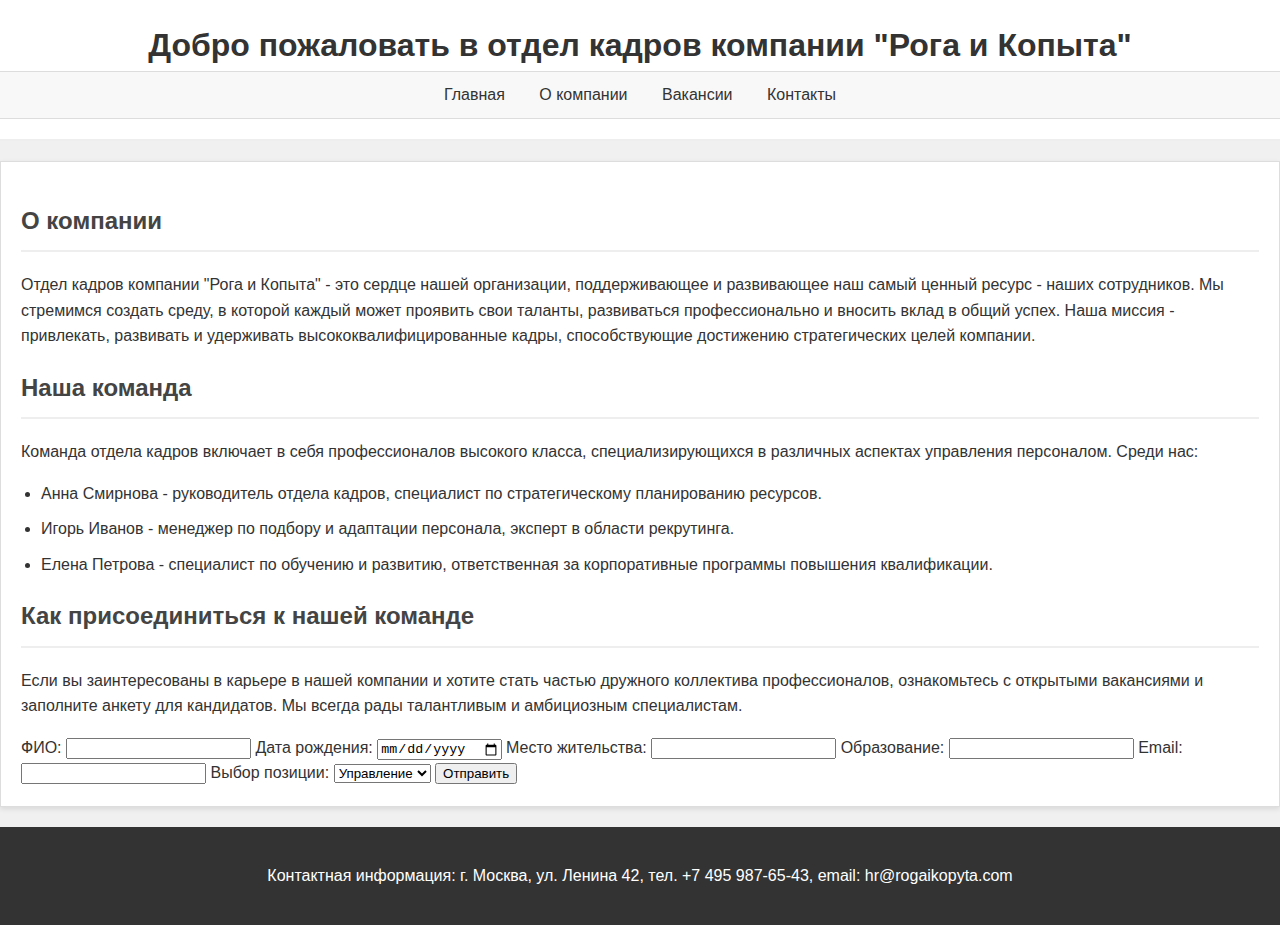
<file: index.html>
<!DOCTYPE html>
<html lang="ru">
<head>
    <meta charset="UTF-8">
    <title>Отдел кадров компании "Рога и Копыта"</title>
    <link rel="stylesheet" href="css/styles.css">
</head>
<body>
    <header>
        <h1>Добро пожаловать в отдел кадров компании "Рога и Копыта"</h1>
        <!-- Меню навигации -->
        <nav>
            <ul>
                <li><a href="index.html">Главная</a></li>
                <li><a href="about.html">О компании</a></li>
                <li><a href="vacancies.html">Вакансии</a></li>
                <li><a href="contacts.html">Контакты</a></li>
            </ul>
        </nav>
    </header>

    <main>
        <section>
            <h2>О компании</h2>
            <p>Отдел кадров компании "Рога и Копыта" - это сердце нашей организации, поддерживающее и развивающее наш самый ценный ресурс - наших сотрудников. Мы стремимся создать среду, в которой каждый может проявить свои таланты, развиваться профессионально и вносить вклад в общий успех. Наша миссия - привлекать, развивать и удерживать высококвалифицированные кадры, способствующие достижению стратегических целей компании.</p>
        </section>

        <section>
            <h2>Наша команда</h2>
            <p>Команда отдела кадров включает в себя профессионалов высокого класса, специализирующихся в различных аспектах управления персоналом. Среди нас:</p>
            <ul>
                <li>Анна Смирнова - руководитель отдела кадров, специалист по стратегическому планированию ресурсов.</li>
                <li>Игорь Иванов - менеджер по подбору и адаптации персонала, эксперт в области рекрутинга.</li>
                <li>Елена Петрова - специалист по обучению и развитию, ответственная за корпоративные программы повышения квалификации.</li>
            </ul>
        </section>

        <section>
            <h2>Как присоединиться к нашей команде</h2>
            <p>Если вы заинтересованы в карьере в нашей компании и хотите стать частью дружного коллектива профессионалов, ознакомьтесь с открытыми вакансиями и заполните анкету для кандидатов. Мы всегда рады талантливым и амбициозным специалистам.</p>
            <!-- Обновленная форма для кандидатов -->
            <form action="#" method="post">
                <label for="fullname">ФИО:</label>
                <input type="text" id="fullname" name="fullname" required>

                <label for="birthdate">Дата рождения:</label>
                <input type="date" id="birthdate" name="birthdate" required>

                <label for="residence">Место жительства:</label>
                <input type="text" id="residence" name="residence" required>

                <label for="education">Образование:</label>
                <input type="text" id="education" name="education" required>

                <label for="email">Email:</label>
                <input type="email" id="email" name="email" required>

                <label for="position">Выбор позиции:</label>
                <select id="position" name="position">
                    <option value="management">Управление</option>
                    <option value="development">Разработка</option>
                    <option value="sales">Продажи</option>
                </select>

                <input type="submit" value="Отправить">
            </form>
        </section>
    </main>

    <footer>
        <p>Контактная информация: г. Москва, ул. Ленина 42, тел. +7 495 987-65-43, email: hr@rogaikopyta.com</p>
    </footer>
</body>
</html>
</file>
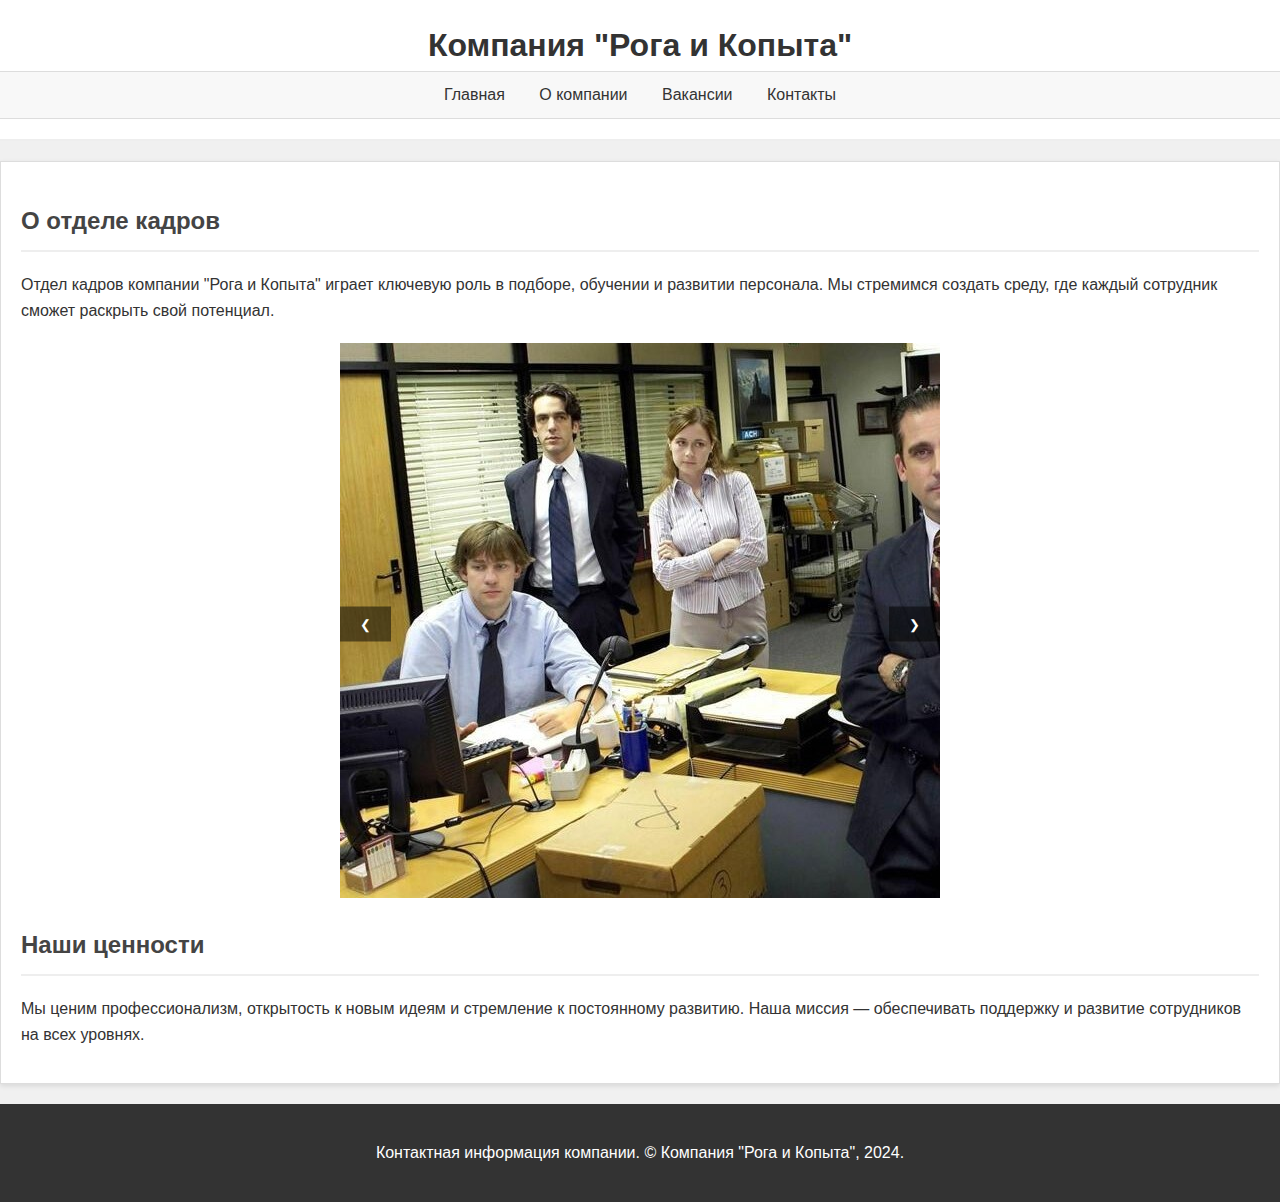
<file: about.html>
<!DOCTYPE html>
<html lang="ru">
<head>
    <meta charset="UTF-8">
    <title>Об отделе кадров - Компания "Рога и Копыта"</title>
    <link rel= "stylesheet" href="css/styles.css">
    <style>
        /* Стили для карусели */
        .carousel-container {
            max-width: 600px;
            margin: 20px auto;
            position: relative;
            overflow: hidden;
        }

        .carousel-slide {
            display: none;
            width: 100%;
            transition: transform 0.5s ease;
        }

        .carousel-slide.active {
            display: block;
        }

        .carousel-controls {
            position: absolute;
            width: 100%;
            top: 50%;
            transform: translateY(-50%);
            display: flex;
            justify-content: space-between;
        }

        .carousel-button {
            border: none;
            background-color: rgba(0, 0, 0, 0.5);
            color: white;
            padding: 10px 20px;
            cursor: pointer;
        }

        .carousel-button:hover {
            background-color: rgba(0, 0, 0, 0.7);
        }
    </style>
</head>
<body>
    <!-- Заголовок и навигационное меню -->
    <header>
        <h1>Компания "Рога и Копыта"</h1>
        <nav>
            <ul>
                <li><a href="index.html">Главная</a></li>
                <li><a href="about.html">О компании</a></li>
                <li><a href="vacancies.html">Вакансии</a></li>
                <li><a href="contacts.html">Контакты</a></li>
            </ul>
        </nav>
    </header>

    <main>
        <h2>О отделе кадров</h2>
        <p>Отдел кадров компании "Рога и Копыта" играет ключевую роль в подборе, обучении и развитии персонала. Мы стремимся создать среду, где каждый сотрудник сможет раскрыть свой потенциал.</p>

        <!-- Карусель изображений -->
        <div class="carousel-container" id="carousel">
            <div class="carousel-slide active"><img src="images/team_photo.jpg" alt="Команда отдела кадров"></div>
            <div class="carousel-slide"><img src="images/training_session.png" alt="Тренинги и обучение"></div>
            <div class="carousel-slide"><img src="images/office_space.jpg" alt="Офисное пространство"></div>
            
            <div class="carousel-controls">
                <button class="carousel-button" id="prevBtn">&#10094;</button>
                <button class="carousel-button" id="nextBtn">&#10095;</button>
            </div>
        </div>

        <h2>Наши ценности</h2>
        <p>Мы ценим профессионализм, открытость к новым идеям и стремление к постоянному развитию. Наша миссия — обеспечивать поддержку и развитие сотрудников на всех уровнях.</p>
    </main>

    <footer>
        <p>Контактная информация компании. © Компания "Рога и Копыта", 2024.</p>
    </footer>

    <script>
        const prevBtn = document.getElementById('prevBtn');
        const nextBtn = document.getElementById('nextBtn');
        const slides = document.querySelectorAll('.carousel-slide');

        let currentSlide = 0;

        function showSlide(index) {
            slides.forEach(slide => slide.classList.remove('active'));
            slides[index].classList.add('active');
        }

        function nextSlide() {
            currentSlide = (currentSlide + 1) % slides.length;
            showSlide(currentSlide);
        }

        function prevSlide() {
            currentSlide = (currentSlide - 1 + slides.length) % slides.length;
            showSlide(currentSlide);
        }

        prevBtn.addEventListener('click', prevSlide);
        nextBtn.addEventListener('click', nextSlide);
    </script>
</body>
</html>
</file>
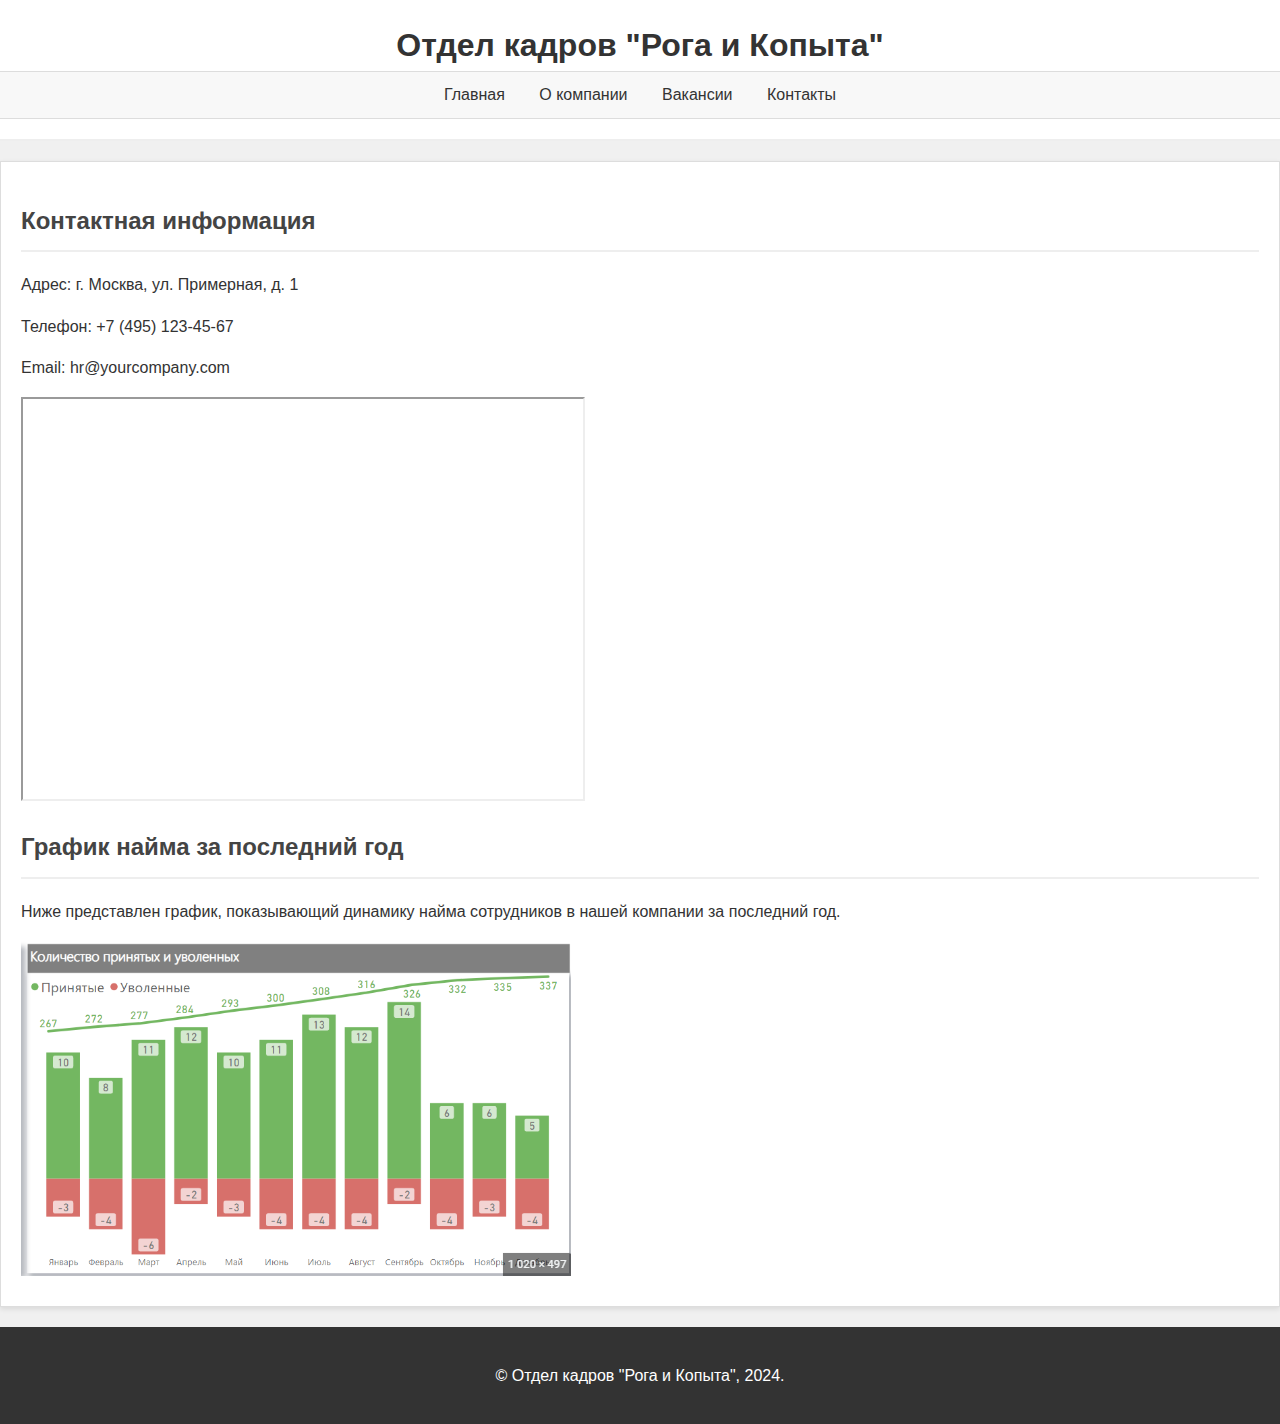
<file: contacts.html>
<!DOCTYPE html>
<html lang="ru">
<head>
    <meta charset="UTF-8">
    <title>Контакты и информация - Отдел кадров "Рога и Копыта"</title>
    <link rel="stylesheet" href="css/styles.css">
</head>
<body>
    <header>
        <h1>Отдел кадров "Рога и Копыта"</h1>
        <nav>
            <ul>
                <li><a href="index.html">Главная</a></li>
                <li><a href="about.html">О компании</a></li>
                <li><a href="vacancies.html">Вакансии</a></li>
                <li><a href="contacts.html">Контакты</a></li>
            </ul>
        </nav>
    </header>

    <main>
        <section>
            <h2>Контактная информация</h2>
            <p>Адрес: г. Москва, ул. Примерная, д. 1</p>
            <p>Телефон: +7 (495) 123-45-67</p>
            <p>Email: hr@yourcompany.com</p>
            <div style="position:relative;overflow:hidden;">
                <!-- Яндекс карта с местоположением офиса -->
                <iframe src="https://yandex.ru/map-widget/v1/?ll=37.617494%2C55.755819&z=10&mode=search" width="560" height="400" frameborder="1" allowfullscreen="true" style="position:relative;"></iframe>
            </div>
        </section>

        <section>
            <h2>График найма за последний год</h2>
            <p>Ниже представлен график, показывающий динамику найма сотрудников в нашей компании за последний год.</p>
            <div>
                <!-- Динамический элемент: график найма -->
                <img src="images/graph.png" alt="График найма за последний год">
            </div>
        </section>
    </main>

    <footer>
        <p>© Отдел кадров "Рога и Копыта", 2024.</p>
    </footer>
</body>
</html>
</file>
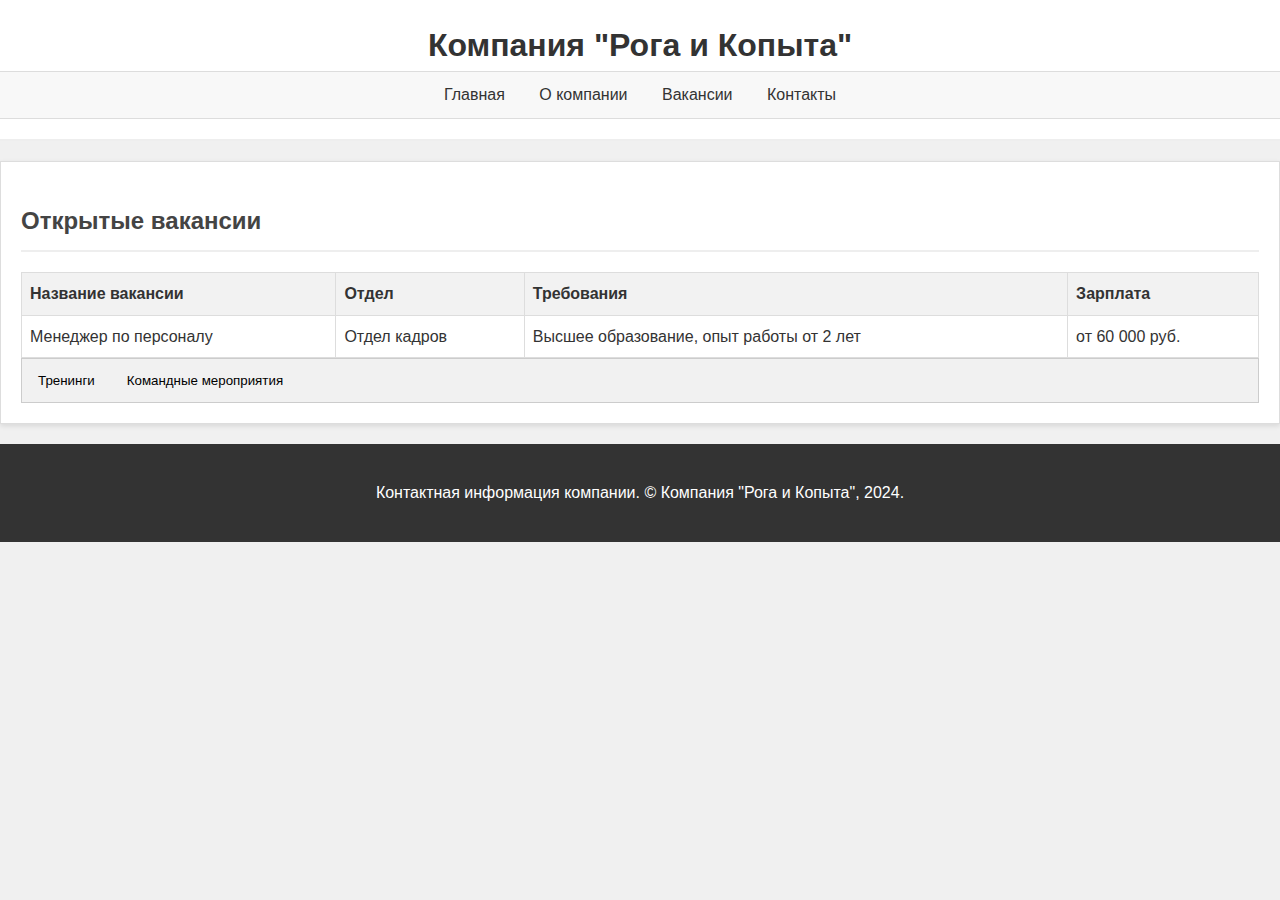
<file: vacancies.html>
<!DOCTYPE html>
<html lang="ru">
<head>
    <meta charset="UTF-8">
    <title>Отдел кадров - Компания "Рога и Копыта"</title>
    <link rel="stylesheet" href="css/styles.css">
    <style>
        /* Стили для таблицы */
        table {
            width: 100%;
            border-collapse: collapse;
        }

        th, td {
            border: 1px solid #ddd;
            padding: 8px;
            text-align: left;
        }

        th {
            background-color: #f2f2f2;
        }

        /* Стили для вкладок */
        .tab {
            overflow: hidden;
            border: 1px solid #ccc;
            background-color: #f1f1f1;
        }

        .tab button {
            background-color: inherit;
            float: left;
            border: none;
            outline: none;
            cursor: pointer;
            padding: 14px 16px;
            transition: 0.3s;
        }

        .tab button:hover {
            background-color: #ddd;
        }

        .tab button.active {
            background-color: #ccc;
        }

        .tabcontent {
            display: none;
            padding: 6px 12px;
            border: 1px solid #ccc;
            border-top: none;
        }
    </style>
</head>
<body>
    <header>
        <h1>Компания "Рога и Копыта"</h1>
        <nav>
            <ul>
                <li><a href="index.html">Главная</a></li>
                <li><a href="about.html">О компании</a></li>
                <li><a href="vacancies.html">Вакансии</a></li>
                <li><a href="contacts.html">Контакты</a></li>
            </ul>
        </nav>
    </header>

    <main>
        <h2>Открытые вакансии</h2>
        <table>
            <tr>
                <th>Название вакансии</th>
                <th>Отдел</th>
                <th>Требования</th>
                <th>Зарплата</th>
            </tr>
            <tr>
                <td>Менеджер по персоналу</td>
                <td>Отдел кадров</td>
                <td>Высшее образование, опыт работы от 2 лет</td>
                <td>от 60 000 руб.</td>
            </tr>
            <!-- Другие вакансии -->
        </table>

        <div class="tab">
            <button class="tablinks" onclick="openTab(event, 'Training')">Тренинги</button>
            <button class="tablinks" onclick="openTab(event, 'Events')">Командные мероприятия</button>
        </div>

        <div id="Training" class="tabcontent">
            <h3>Тренинги</h3>
            <p>Информация о предстоящих тренингах для сотрудников.</p>
        </div>

        <div id="Events" class="tabcontent">
            <h3>Командные мероприятия</h3>
            <p>План предстоящих корпоративных мероприятий и командообразующих активностей.</p>
        </div>
    </main>

    <footer>
        <p>Контактная информация компании. © Компания "Рога и Копыта", 2024.</p>
    </footer>

    <script>
        function openTab(evt, tabName) {
            var i, tabcontent, tablinks;
            tabcontent = document.getElementsByClassName("tabcontent");
            for (i = 0; i < tabcontent.length; i++) {
                tabcontent[i].style.display = "none";
            }
            tablinks = document.getElementsByClassName("tablinks");
            for (i = 0; i < tablinks.length; i++) {
                tablinks[i].className = tablinks[i].className.replace(" active", "");
            }
            document.getElementById(tabName).style.display = "block";
            evt.currentTarget.className += " active";
        }
    </script>
</body>
</html>
</file>
<file: css/styles.css>
/* Общие стили для всего сайта */
body {
    font-family: 'Segoe UI', Tahoma, Geneva, Verdana, sans-serif;
    margin: 0;
    padding: 0;
    background-color: #f0f0f0;
    color: #333;
    line-height: 1.6;
}

/* Стилизация шапки */
header {
    background-color: #ffffff;
    border-bottom: 2px solid #eeeeee;
    padding: 20px 0;
    text-align: center;
}

header h1 {
    margin: 0;
    color: #333;
}

/* Стилизация навигационного меню */
nav ul {
    list-style-type: none;
    padding: 0;
    margin: 0;
    background-color: #f8f8f8;
    border-top: 1px solid #dddddd;
    border-bottom: 1px solid #dddddd;
}

nav ul li {
    display: inline;
}

nav ul li a {
    text-decoration: none;
    color: #333;
    padding: 10px 15px;
    display: inline-block;
}

nav ul li a:hover {
    background-color: #eeeeee;
}

/* Стилизация основного содержимого */
main {
    padding: 20px;
    background-color: #ffffff;
    border: 1px solid #dddddd;
    margin-top: 20px;
    box-shadow: 0 2px 5px rgba(0,0,0,0.1);
}

main h2 {
    border-bottom: 2px solid #eeeeee;
    padding-bottom: 10px;
    color: #444444;
}

/* Стилизация статей/разделов на странице */
article {
    margin-bottom: 20px;
    padding: 20px;
    border-left: 4px solid #007bff;
    background-color: #f9f9f9;
}

article h3 {
    color: #333333;
    margin-top: 0;
}

/* Стилизация изображений в статьях */
article img {
    max-width: 100%;
    height: auto;
    display: block;
    margin: 10px 0;
}

/* Стилизация подвала */
footer {
    background-color: #333333;
    color: #ffffff;
    text-align: center;
    padding: 20px 0;
    margin-top: 20px;
    position: relative;
    bottom: 0;
    width: 100%;
}

/* Стилизация ссылок в подвале */
footer a {
    color: #ffffff;
    text-decoration: none;
}

footer a:hover {
    text-decoration: underline;
}

/* Дополнительные стили для улучшения визуального восприятия */
ul {
    padding-left: 20px;
}

li {
    margin-bottom: 10px;
}
</file>
